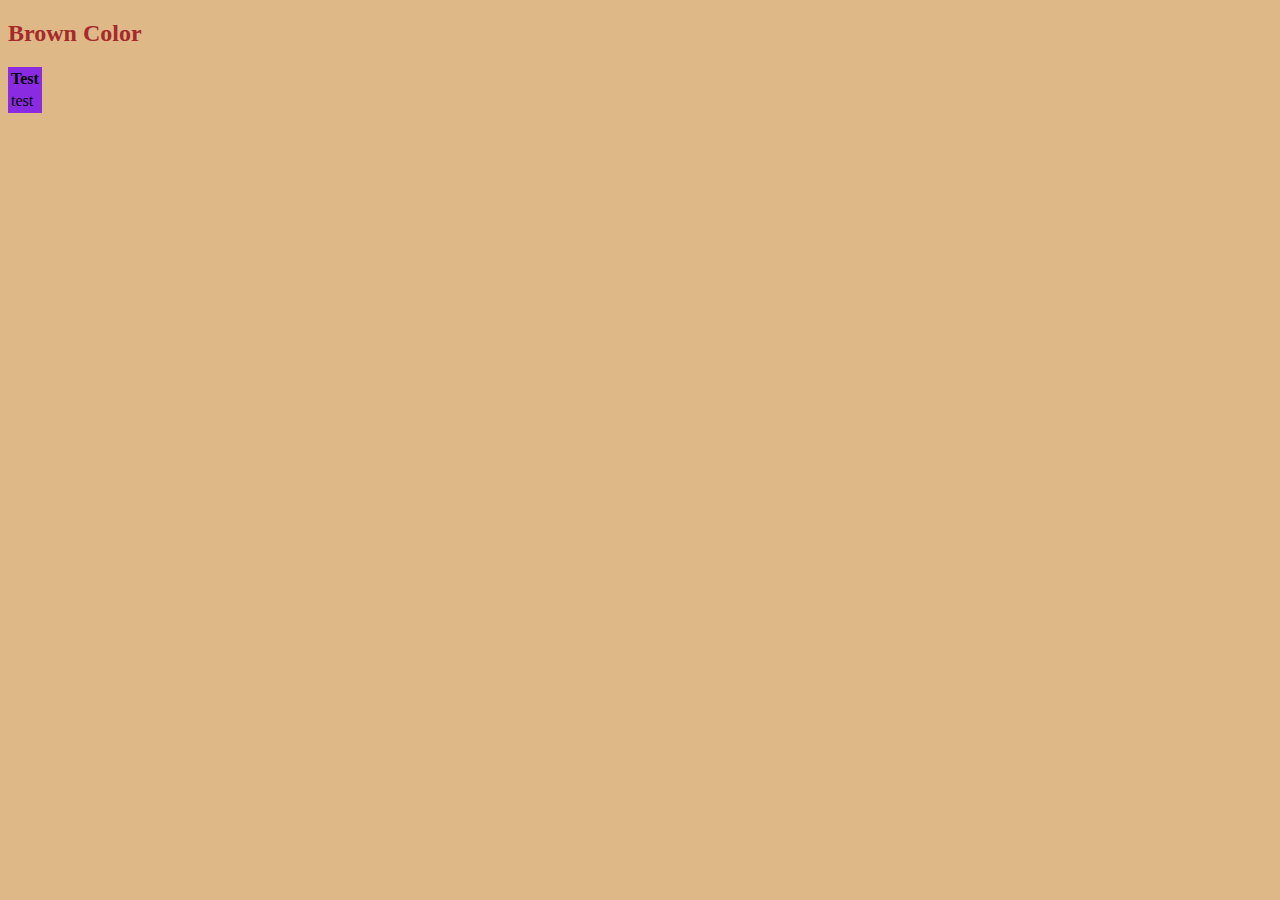
<file: PRs/style_fundaments/index.html>
<!DOCTYPE html>
<html lang="en">
<head>
    <meta charset="UTF-8">
    <meta http-equiv="X-UA-Compatible" content="IE=edge">
    <meta name="viewport" content="width=device-width, initial-scale=1.0">
    <title>Document</title>

    <link rel="stylesheet" href="./estilo.css">
</head>
<body>
    <h2>Brown Color</h2>

    <table>
        <thead>
            <tr>
                <th>Test</th>
            </tr>
        </thead>
        <tbody>
            <tr>
                <td>test</td>
            </tr>
        </tbody>
    </table>
</body>
</html>
</file>
<file: PRs/style_fundaments/estilo.css>
h2 {
    color: brown;
}

body {
    background-color: burlywood;
}

table {
    background-color: blueviolet;
}
</file>
